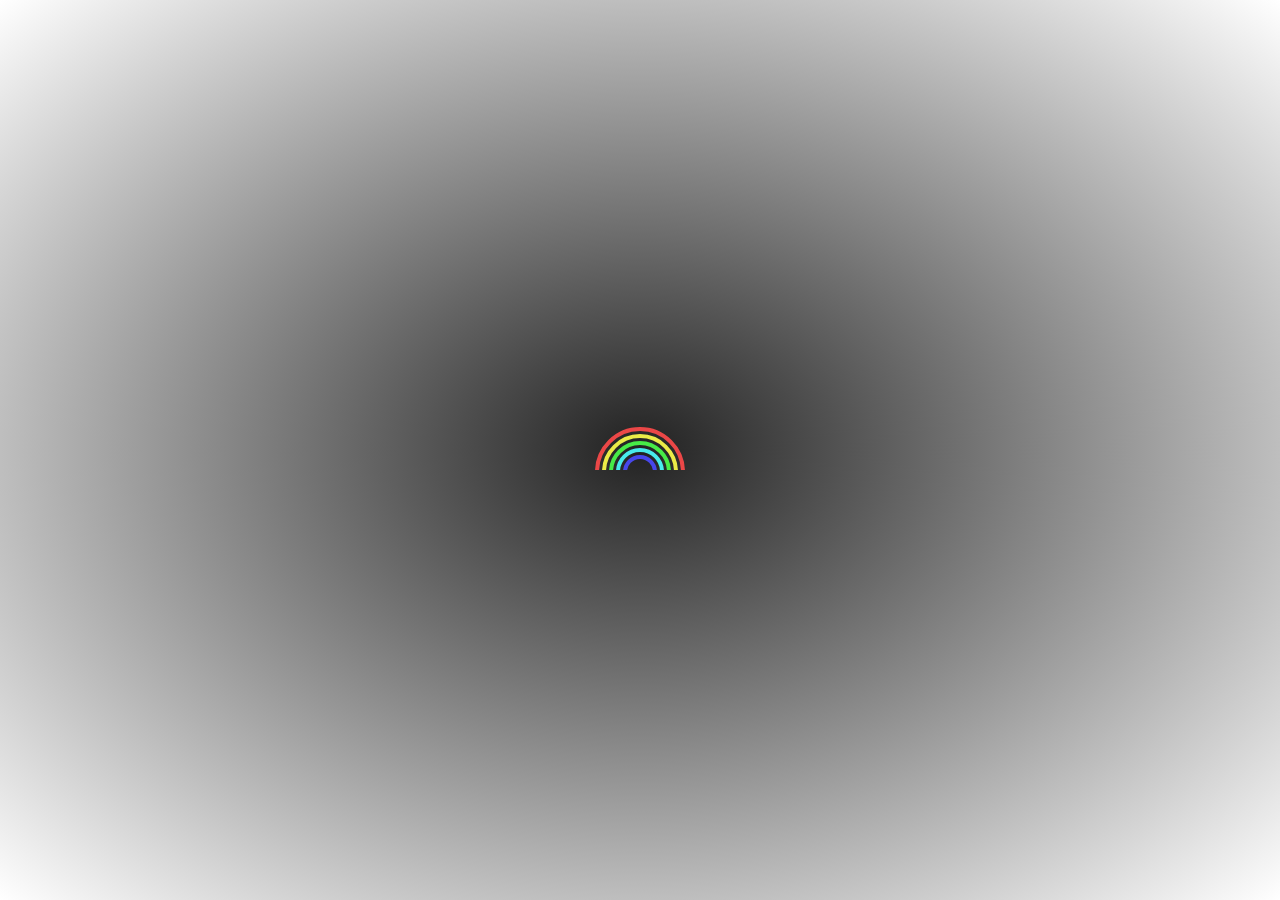
<file: clean.html>
<!DOCTYPE html>
<html>
<head>
<meta name="viewport" content="width=device-width, initial-scale=1">
<link rel="stylesheet" type="text/css" href="frap.css">
<link rel="stylesheet" type="text/css" href="stylex.css">
<script src='https://bevacqua.github.io/dragula/dist/dragula.js'></script>
<script src="https://cdn.jsdelivr.net/npm/jquery@3.3.1/dist/jquery.min.js"></script>
</head>
<body>
<div class="loader">
	<div class="loader-inner">
		<div class="loader-line-wrap">
			<div class="loader-line"></div>
		</div>
		<div class="loader-line-wrap">
			<div class="loader-line"></div>
		</div>
		<div class="loader-line-wrap">
			<div class="loader-line"></div>
		</div>
		<div class="loader-line-wrap">
			<div class="loader-line"></div>
		</div>
		<div class="loader-line-wrap">
			<div class="loader-line"></div>
		</div>
	</div>
</div>

<div class="container">
	<button id="changeBg">Change</button>
	<script src="bg.js"></script>



	<div class="row">
	  <div class="column">
		<h2>Column 1</h2>
		<p>Some text..</p>
	  </div>
	  <div class="column">
		<div class="card">
		test
		</div>
	  </div>
	</div>
</div>
<script type="text/javascript">
const imageUrl = "http://orig00.deviantart.net/acb6/f/2013/303/7/6/gif___running_through_the_rain_by_turst67-d6scius.gif";
let bgElement = document.querySelector(".container");
bgElement.classList.add("loading");
let preloaderImg = document.createElement("img");
preloaderImg.src = imageUrl;

preloaderImg.addEventListener('load', (event) => {
  bgElement.classList.remove("loading");
  bgElement.classList.add("loaded");
  //bgElement.style.backgroundImage = `url(${imageUrl})`;
  preloaderImg = null;
  document.body.style.backgroundImage = `url(${imageUrl})`;
  document.querySelector('.loader').style.display = 'none';
});
</script>
</file>
<file: frap.css>
.gu-mirror{position:fixed!important;margin:0!important;z-index:9999!important;opacity:.8;-ms-filter:"progid:DXImageTransform.Microsoft.Alpha(Opacity=80)";filter:alpha(opacity=80)}.gu-hide{display:none!important}.gu-unselectable{-webkit-user-select:none!important;-moz-user-select:none!important;-ms-user-select:none!important;user-select:none!important}.gu-transit{opacity:.2;-ms-filter:"progid:DXImageTransform.Microsoft.Alpha(Opacity=20)";filter:alpha(opacity=20)}
</file>
<file: stylex.css>
* {
  box-sizing: border-box;
}
body {
	/*background-image: url('http://orig00.deviantart.net/acb6/f/2013/303/7/6/gif___running_through_the_rain_by_turst67-d6scius.gif');*/
	background-size: cover;
}
.column {
  opacity: 0.8;
  float: left;
  width: 50%;
  padding: 10px;
  min-height: 18em; /* Should be removed. Only for demonstration */
}

/* Clear floats after the columns */
.row:after {
  content: "";
  display: table;
  clear: both;
}

.card {
	float: left;
	background: white;
	border: 1px solid #CCC;
	opacity: 0.8;
	min-height: 2em;
	min-width: 10em;
}
.loading {
  opacity: 0;
  
}

.loaded {
	transition: opacity 1s ease-out;
	opacity: 1;
}

.loader {
    background: white;
    background: radial-gradient(#222, white);
    bottom: 0;
    left: 0;
    overflow: hidden;
    position: fixed;
    right: 0;
    top: 0;
    z-index: 99999;
}

.loader-inner {
    bottom: 0;
    height: 60px;
    left: 0;
    margin: auto;
    position: absolute;
    right: 0;
    top: 0;
    width: 100px;
}

.loader-line-wrap {
    animation: 
		spin 2000ms cubic-bezier(.175, .885, .32, 1.275) infinite
	;
    box-sizing: border-box;
    height: 50px;
    left: 0;
    overflow: hidden;
    position: absolute;
    top: 0;
    transform-origin: 50% 100%;
    width: 100px;
}
.loader-line {
    border: 4px solid transparent;
    border-radius: 100%;
    box-sizing: border-box;
    height: 100px;
    left: 0;
    margin: 0 auto;
    position: absolute;
    right: 0;
    top: 0;
    width: 100px;
}
.loader-line-wrap:nth-child(1) { animation-delay: -50ms; }
.loader-line-wrap:nth-child(2) { animation-delay: -100ms; }
.loader-line-wrap:nth-child(3) { animation-delay: -150ms; }
.loader-line-wrap:nth-child(4) { animation-delay: -200ms; }
.loader-line-wrap:nth-child(5) { animation-delay: -250ms; }

.loader-line-wrap:nth-child(1) .loader-line {
    border-color: hsl(0, 80%, 60%);
    height: 90px;
    width: 90px;
    top: 7px;
}
.loader-line-wrap:nth-child(2) .loader-line {
    border-color: hsl(60, 80%, 60%);
    height: 76px;
    width: 76px;
    top: 14px;
}
.loader-line-wrap:nth-child(3) .loader-line {
    border-color: hsl(120, 80%, 60%);
    height: 62px;
    width: 62px;
    top: 21px;
}
.loader-line-wrap:nth-child(4) .loader-line {
    border-color: hsl(180, 80%, 60%);
    height: 48px;
    width: 48px;
    top: 28px;
}
.loader-line-wrap:nth-child(5) .loader-line {
    border-color: hsl(240, 80%, 60%);
    height: 34px;
    width: 34px;
    top: 35px;
}

@keyframes spin {
    0%, 15% {
		transform: rotate(0);
	}
	100% {
		transform: rotate(360deg);
	}
}
</file>
